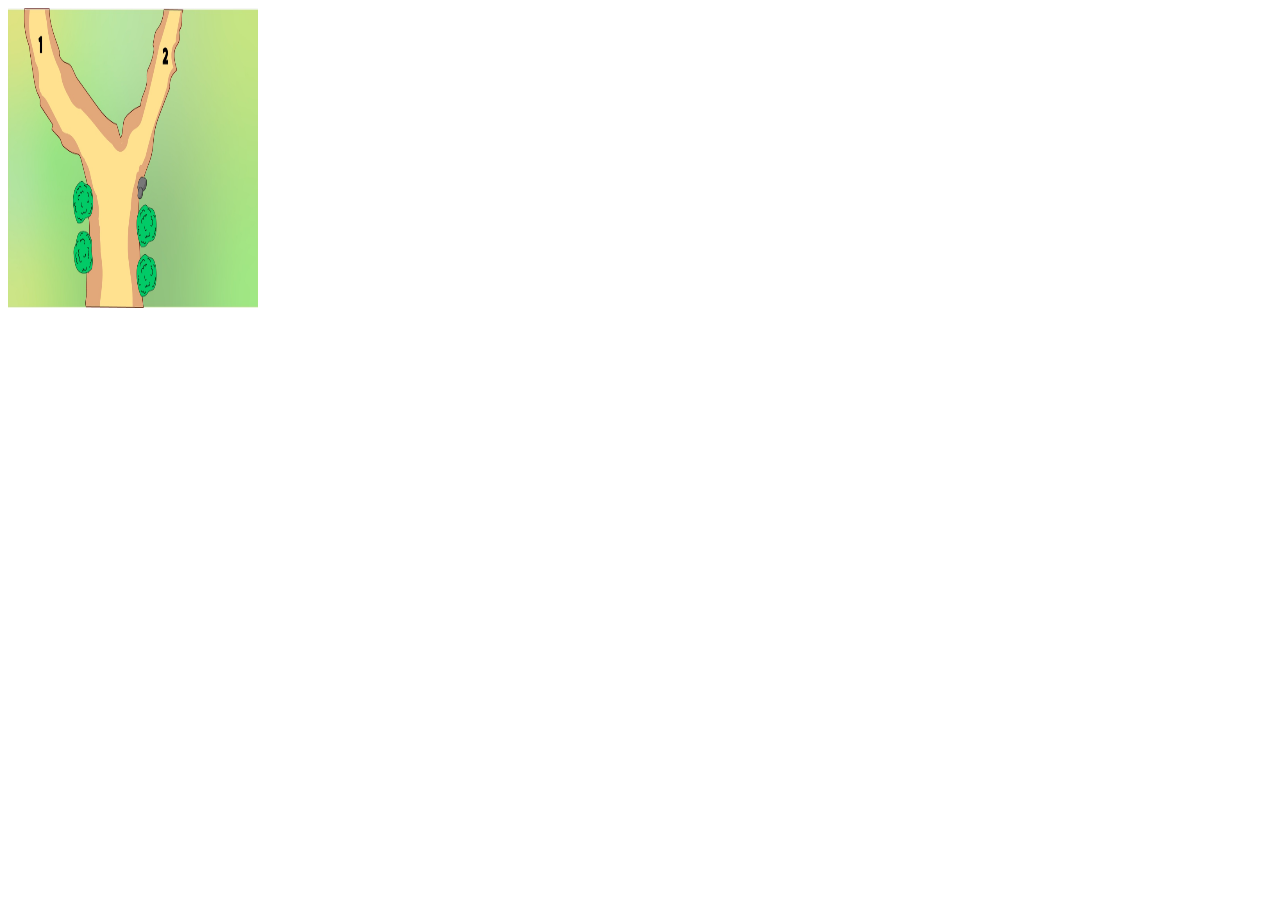
<file: Act3(H&G)/index.html>
<!DOCTYPE html>
<html lang="en">
<head>
    <meta charset="UTF-8">
    <meta http-equiv="X-UA-Compatible" content="IE=edge">
    <meta name="viewport" content="width=device-width, initial-scale=1.0">
    <title>Hansel y Gretel</title>
    <script src = "./H&G.js"></script>
</head>
<body>
    <img src="./Caminos.jpeg" width="250" height="300" alt="Mi imagen">
</body>
</html>
</file>
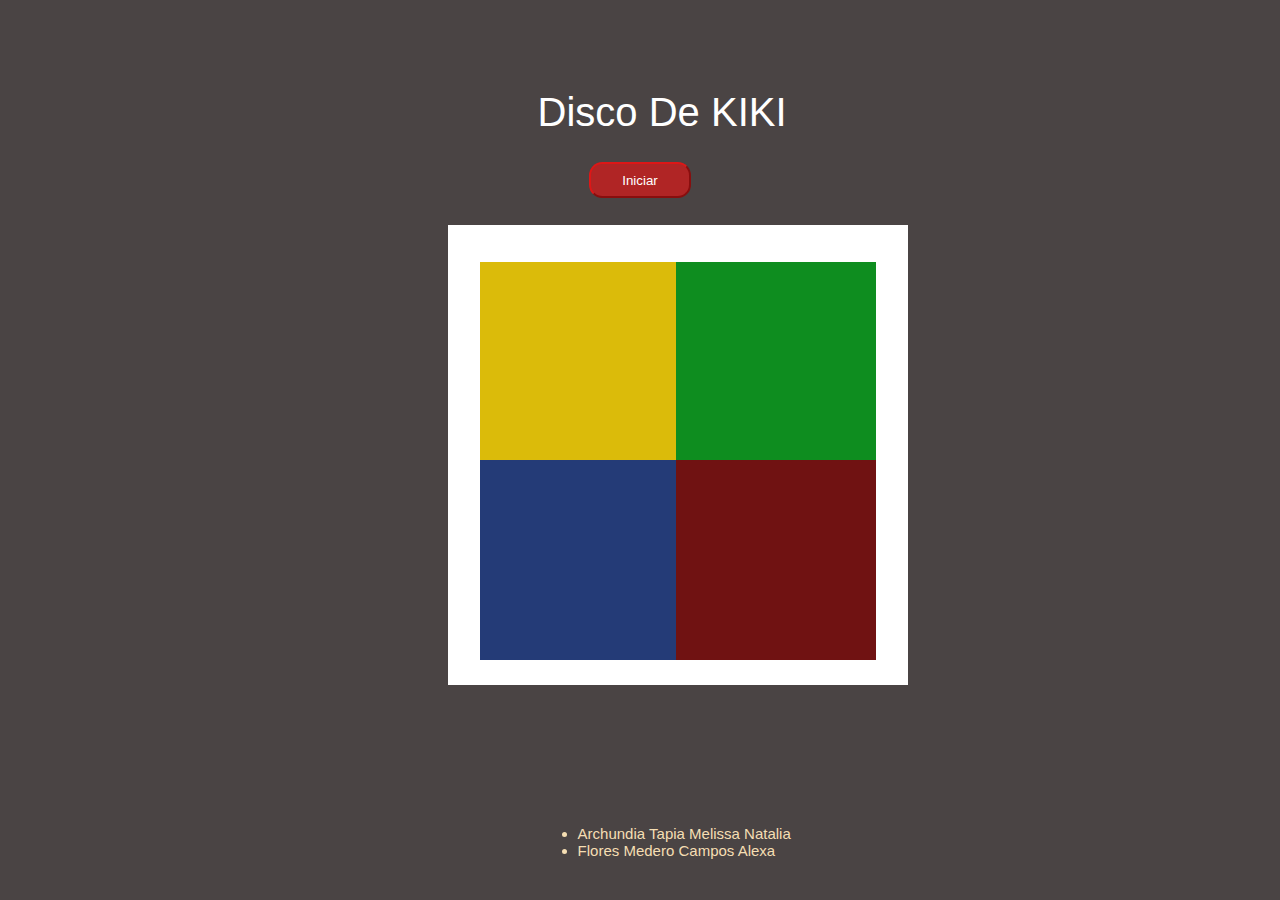
<file: Act5(disco)/index.html>
<!DOCTYPE html>
<html>
  <head>
    <meta charset="utf-8">
    <meta name="viewport" content="width=device-width">
    <title>repl.it</title>
    <link href="./statics/styles/style.css" rel="stylesheet" type="text/css">
		<script src="script.js"></script>
  </head>
  <body>
		<div id="titulo">Disco De KIKI  </div>
    <div><button id="boton">Iniciar</button></div>
    <div id="pistaGrande">
        <div id="uno" class="cliq"></div>
        <div id="dos" class="cliq"></div>
        <div id="tres" class="cliq"></div>
        <div id="cuatro" class="cliq"></div>
		</div>
    <div id="nombres">
    <ul>
      <li>Archundia Tapia Melissa Natalia</li>
      <li>Flores Medero Campos Alexa</li>
    </ul>
    </div>
  </body>
</html>
</file>
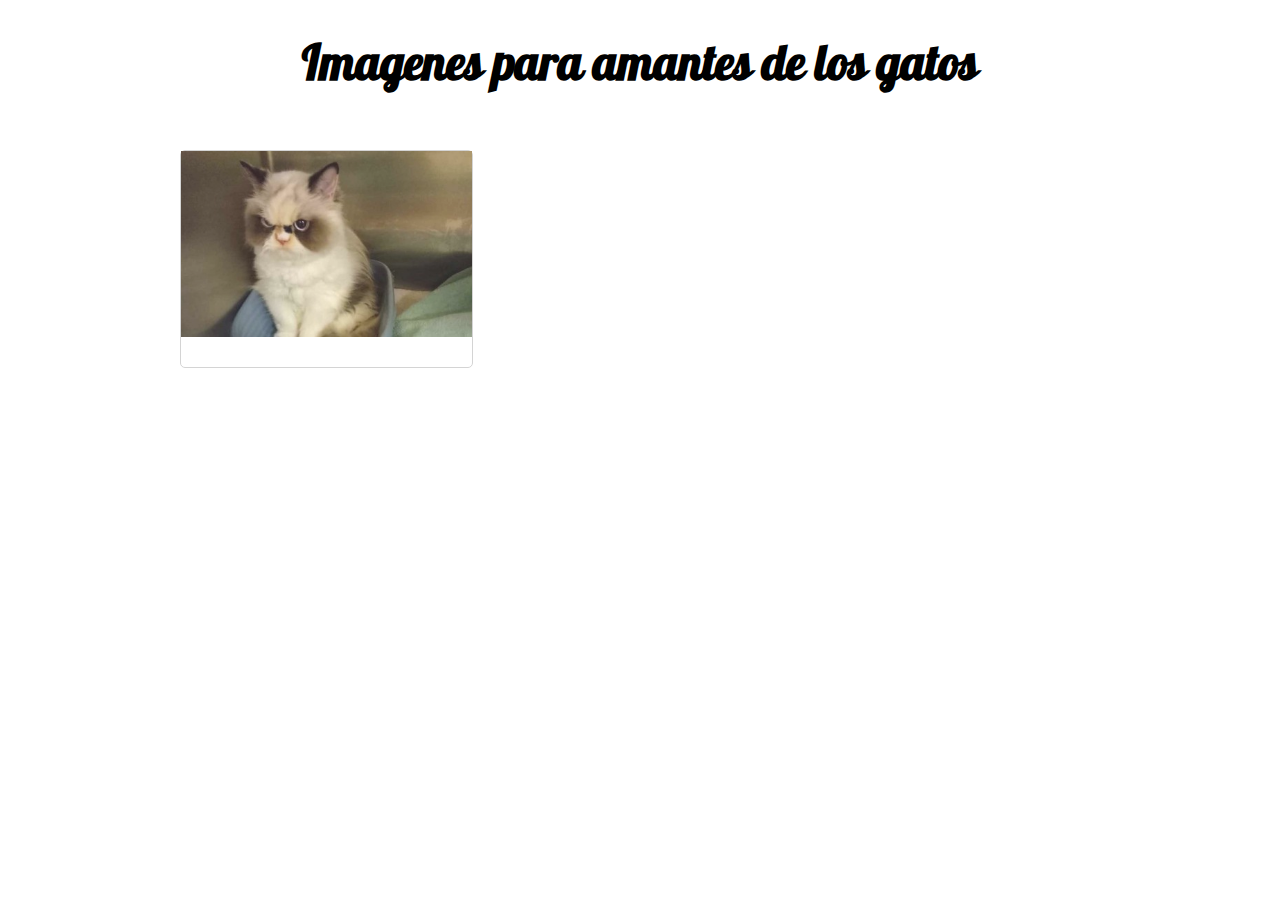
<file: ZIP/Ejemplo_fetch/index.html>
<!DOCTYPE html>
<html>
  <head>
    <meta charset="utf-8">
    <meta name="viewport" content="width=device-width">
    <title>Amantes de gatos</title>
    <link href="./statics/css/style.css" rel="stylesheet" type="text/css"/>
    <script src="./dynamics/js/jquery.min.js"></script>
  </head>
	<h1 id="titulo">Imagenes para amantes de los gatos</h1>
	<div id="galeria">
    <div class='enlace_card'>
      <a target='_blank' href='https://www.google.com/search?q=google+imagenes+de+gatos&sxsrf=ALeKk009L2KFegVWzgiqMZ9BIP1i-1Sw4A:1621873670535&source=lnms&tbm=isch&sa=X&ved=2ahUKEwiCqIKg3uLwAhUIQ60KHcoDDcUQ_AUoAXoECAEQAw&biw=1920&bih=969'>
        <img src="./statics/img/gatito (1).jpg" alt="gatito">
        <figure></figure>
      </a>
    </div>
  </div>
  <body>
	<script src="./dynamics/js/script.js"></script>
  </body>
</html>
</file>
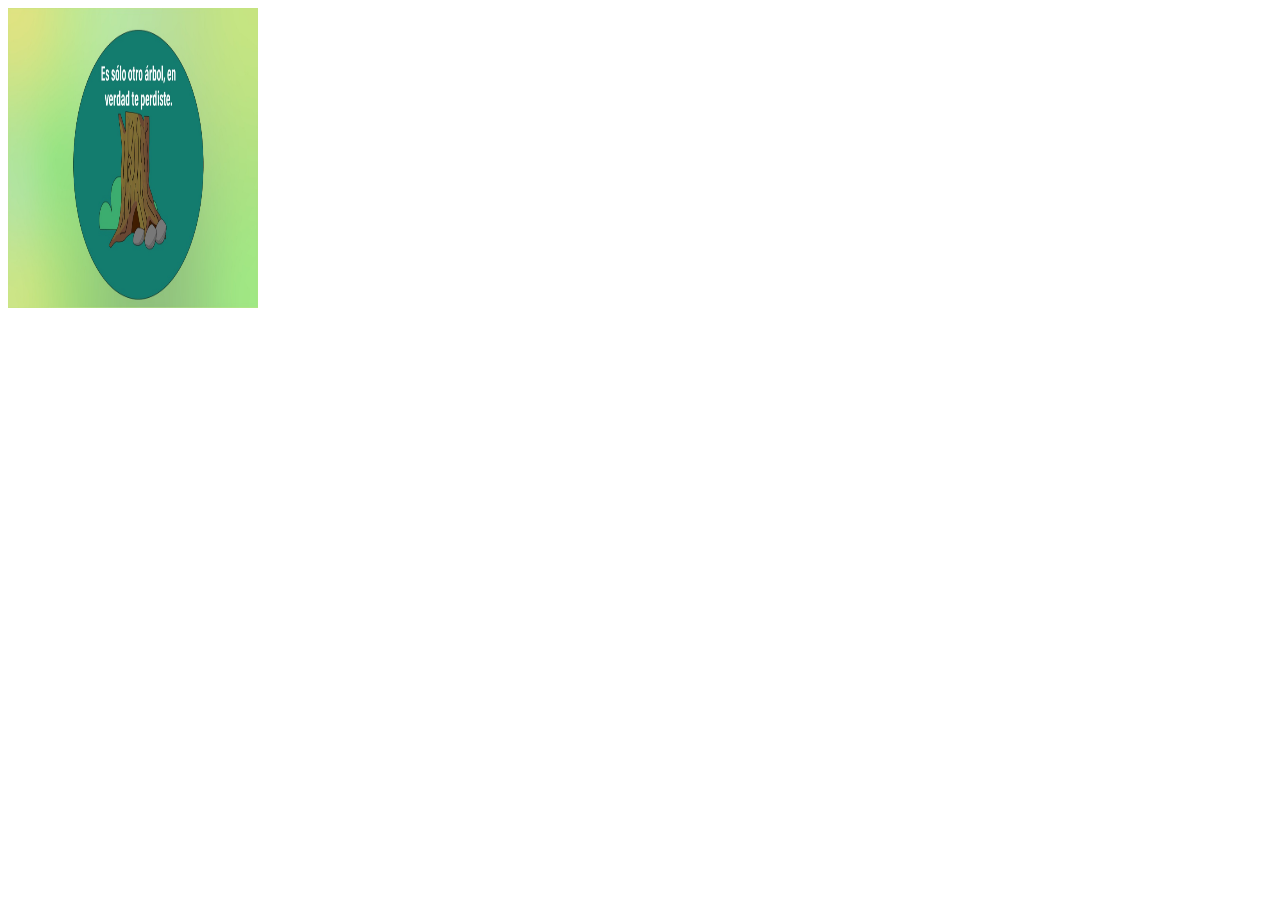
<file: Act3(H&G)/arbol.html>
<!DOCTYPE html>
<html lang="en">
<head>
    <meta charset="UTF-8">
    <meta http-equiv="X-UA-Compatible" content="IE=edge">
    <meta name="viewport" content="width=device-width, initial-scale=1.0">
    <title>Hansel y Gretel</title>
    <script src = "./H&G.js"></script>
</head>
<body>
    <img src="./Perdido_arbol.jpeg" width="250" height="300" alt="Mi imagen">
</body>
</html>
</file>
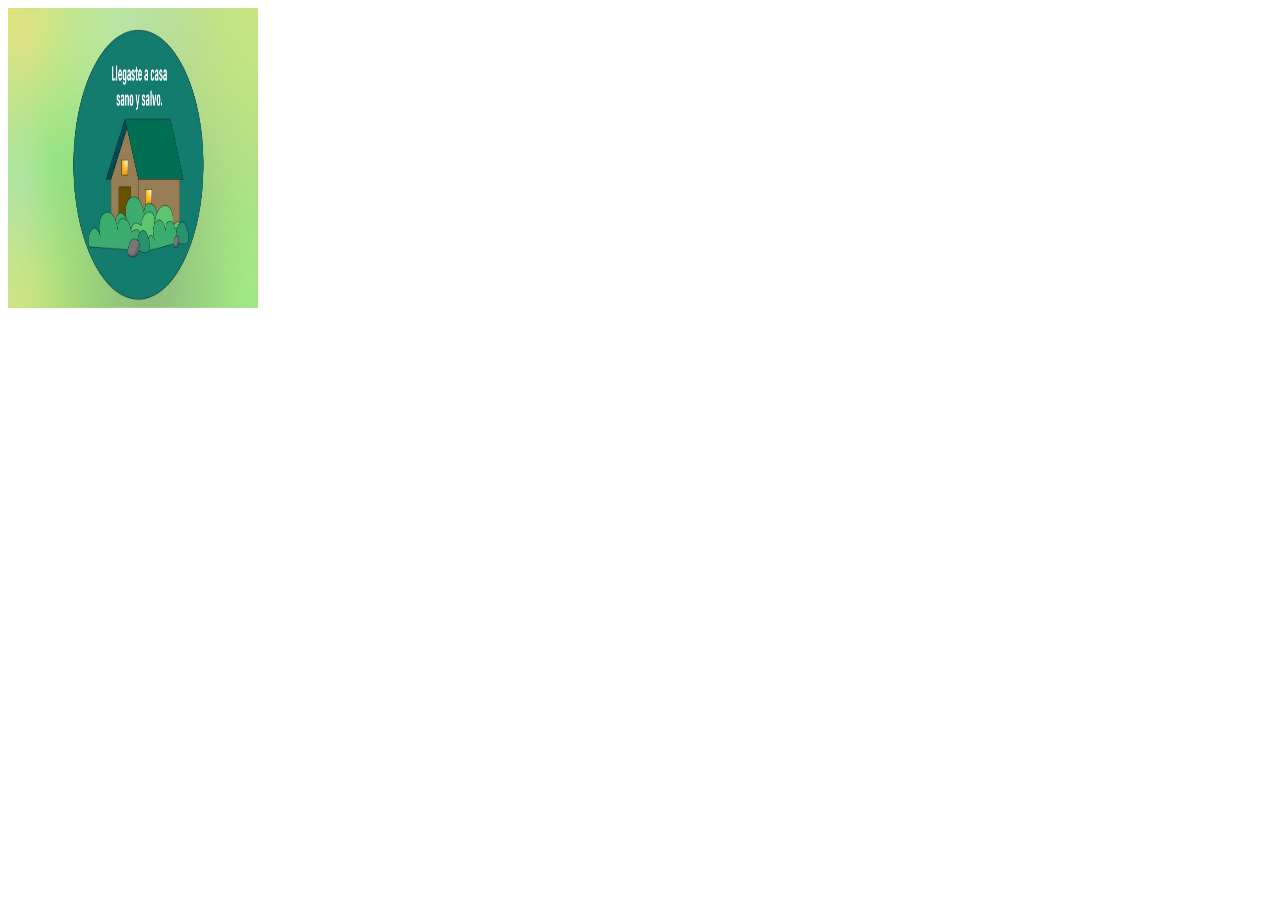
<file: Act3(H&G)/casa.html>
<!DOCTYPE html>
<html lang="en">
<head>
    <meta charset="UTF-8">
    <meta http-equiv="X-UA-Compatible" content="IE=edge">
    <meta name="viewport" content="width=device-width, initial-scale=1.0">
    <title>Hansel y Gretel</title>
    <script src = "./H&G.js"></script>
</head>
<body>
    <img src="./Casa.jpeg" width="250" height="300" alt="Mi imagen">
</body>
</html>
</file>
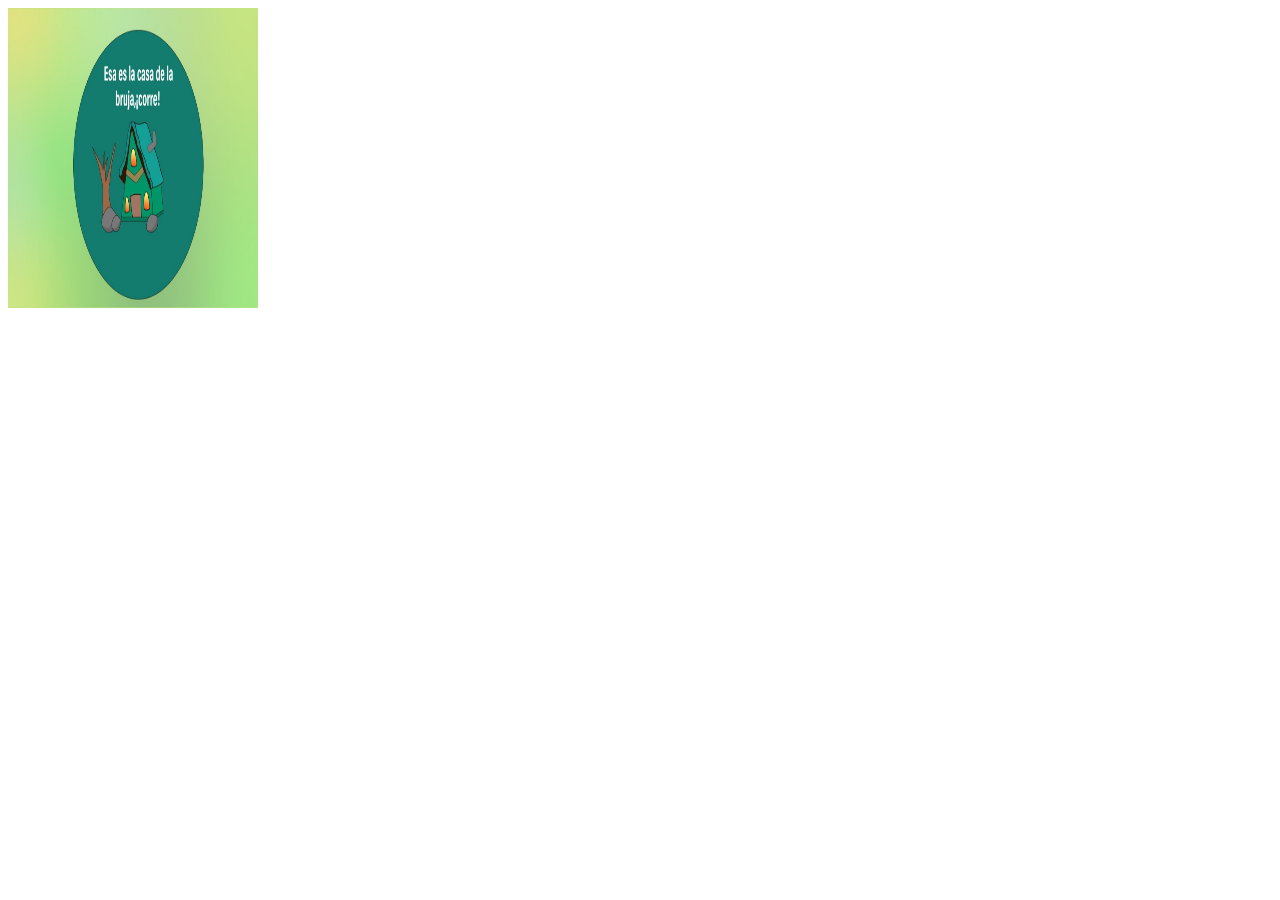
<file: Act3(H&G)/casaBruja.html>
<!DOCTYPE html>
<html lang="en">
<head>
    <meta charset="UTF-8">
    <meta http-equiv="X-UA-Compatible" content="IE=edge">
    <meta name="viewport" content="width=device-width, initial-scale=1.0">
    <title>Hansel y Gretel</title>
    <script src = "./H&G.js"></script>
</head>
<body>
    <img src="./Casa_bruja.jpeg" width="250" height="300" alt="Mi imagen">
</body>
</html>
</file>
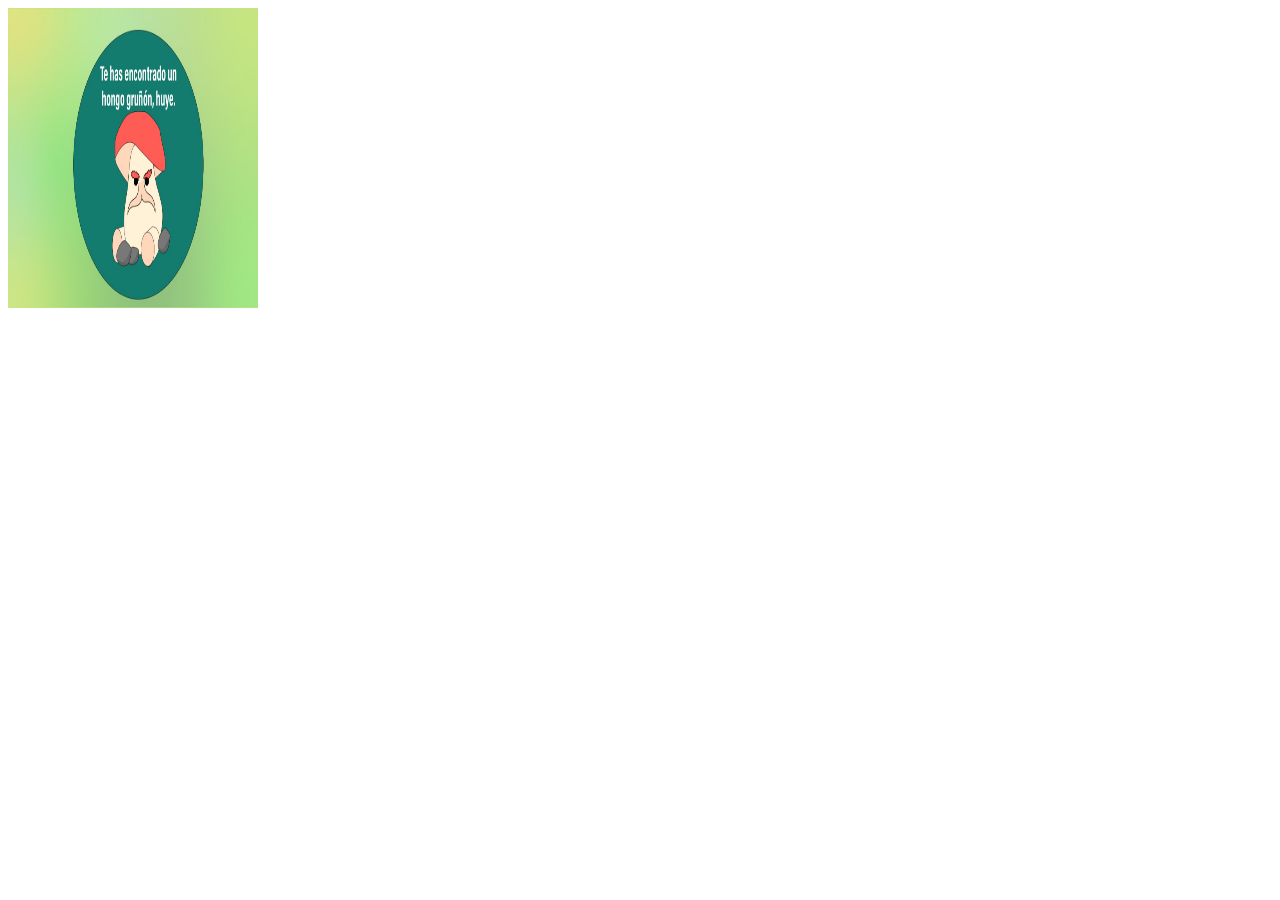
<file: Act3(H&G)/hongo.html>
<!DOCTYPE html>
<html lang="en">
<head>
    <meta charset="UTF-8">
    <meta http-equiv="X-UA-Compatible" content="IE=edge">
    <meta name="viewport" content="width=device-width, initial-scale=1.0">
    <title>Hansel y Gretel</title>
    <script src = "./H&G.js"></script>
</head>
<body>
    <img src="./Hongo_furioso.jpeg" width="250" height="300" alt="Mi imagen">
</body>
</html>
</file>
<file: Act5(disco)/statics/styles/style.css>
/*=BODY----------------------------------------------------------------------------*/
body
{
	background-color: rgba(36, 29, 29, 0.829);
}
#titulo
{
	display: inline-block;
	position: absolute;
	top: 10%;
	left: 42%;
	color: white;
	font: 1em sans-serif;
	font-size: 40px;
}
ul
{
	display: inline-block;
	position: absolute;
	top: 90%;
	left: 42%;
	color:wheat;
	font: 1em sans-serif;
	font-size: 15px;
}
#boton{
	display: inline-block;
	position: absolute;
	top: 18%;
  	left:46%;
	width: 8%;
	height: 4%;
	border-radius: 1em 1em 1em 1em;
	border-color: rgb(221, 23, 23);
	background-color: rgba(221, 23, 23, 0.692);
	color: white;
}
#pistaGrande
{
	position: absolute;
	left: 35%;
	top: 25%;
	width: 400px;
	height: 400px;
	bottom: 20%;
	padding: 30px;
	background-color: rgb(255, 255, 255);
}
#uno,#dos,#tres,#cuatro
{
	position: absolute;
	width: 200px;
	height: 200px;
}
#uno
{
	position: absolute;
	left: 7%;
	top: 8%;
	background-color: #dbbb0a;
}
#dos
{
	position: absolute;
	right: 7%;
	top: 8%;
	background-color: rgba(14, 141, 31);
}
#tres
{
	position: absolute;
	left: 7%;
	top: 51%;
	background-color: rgb(36, 59, 119);
}
#cuatro
{
	position: absolute;
	right: 7%;
	top: 51%;
	background-color: rgba(112, 18, 18);
}

#uno:active
{
	background-color: #ffff6f;
	border-radius: 1em 1em 1em 1em;
}
#dos:active
{
	background-color: #3ff357;
	border-radius: 1em 1em 1em 1em;
}
#tres:active
{
	background-color: #3d62c4;
	border-radius: 1em 1em 1em 1em;
}
#cuatro:active
{
	background-color: #ff3333;
	border-radius: 1em 1em 1em 1em;
}
</file>
<file: ZIP/Ejemplo_fetch/statics/css/style.css>
@import url('https://fonts.googleapis.com/css2?family=Pattaya&display=swap');

#titulo{
	font-size: 3em;
	font-family: 'Pattaya', sans-serif;
	width: 100%;
	text-align: center;
}

#galeria {
    margin: 1rem auto;
    width:100%;
    max-width:960px;
    padding:20px 20px;
    box-sizing: border-box;
    column-count: 3;

    /* Espacio entre columnas */
    -moz-column-gap: 20px;
    -webkit-column-gap: 20px;
    column-gap: 20px;
}

#galeria .Titulo {
    -webkit-column-span:all;
    column-span:all;
}

#galeria .enlace_card {
    background:#fff;
    border-radius:5px;
    border:1px solid #ccc;
    margin:0 0 20px 0;
    text-align: center;
    max-width: 100%;
    filter: opacity(85%);
    /*Evitamos que se corte al cambiar de columna*/
    break-inside: avoid;
    page-break-inside: avoid;

}

#galeria .enlace_card img {
    width:100%;
}

#galeria .enlace_card:hover {
    transition: .5s ease;
    filter: opacity(100%);
}

#galeria figure {
    padding:0.5em;
    box-sizing: border-box;
    font-family: 'SourceSansPro-SemiBold';
    font-size: 1em;
    color: var(--azulPrepa);
    text-align: center;
    margin: 0.3em 0;
}


/* Móviles en horizontal o tablets en vertical */
@media (max-width: 767px) {
    #galeria {
        columns:2;
    }

}

/* Móviles en vertical */

@media (max-width: 480px) {
    #galeria {
        columns: 1;
    }
}
</file>
